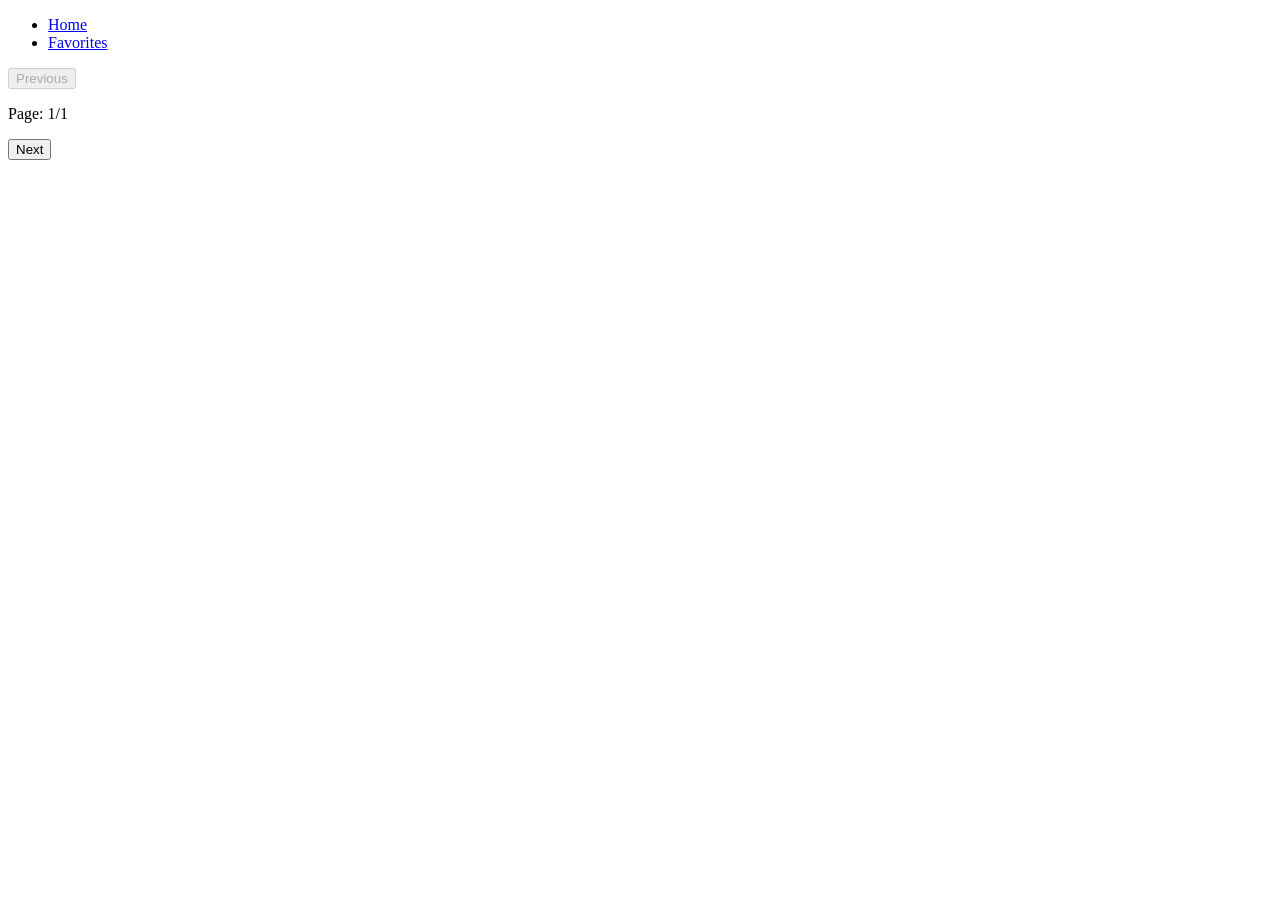
<file: index.html>
<!DOCTYPE html>
<html lang="en">
<head>
    <meta charset="UTF-8">
    <meta name="viewport" content="width=device-width, initial-scale=1.0">
    <title>Pokemon</title>
    <link rel="stylesheet" href="css/styles.css">
</head>
<body>
    <header>
        <nav>
            <ul>
                <li><a href="/">Home</a></li>
                <li><a href="/favorites.html">Favorites</a></li>
            </ul>
        </nav>
    </header>
    <sectio id="pagination">
        <button id="prev-button" disabled>Previous</button>
        <p id="page-info">Page: <span id="current-page">1</span>/<span id="total-pages">1</span></p>
        <button id="next-button">Next</button>
    </sectio>
    <section id="pokemon-list"></section>
    
    <script type="module" src="src/index.js"></script>
</body>
</html>
</file>
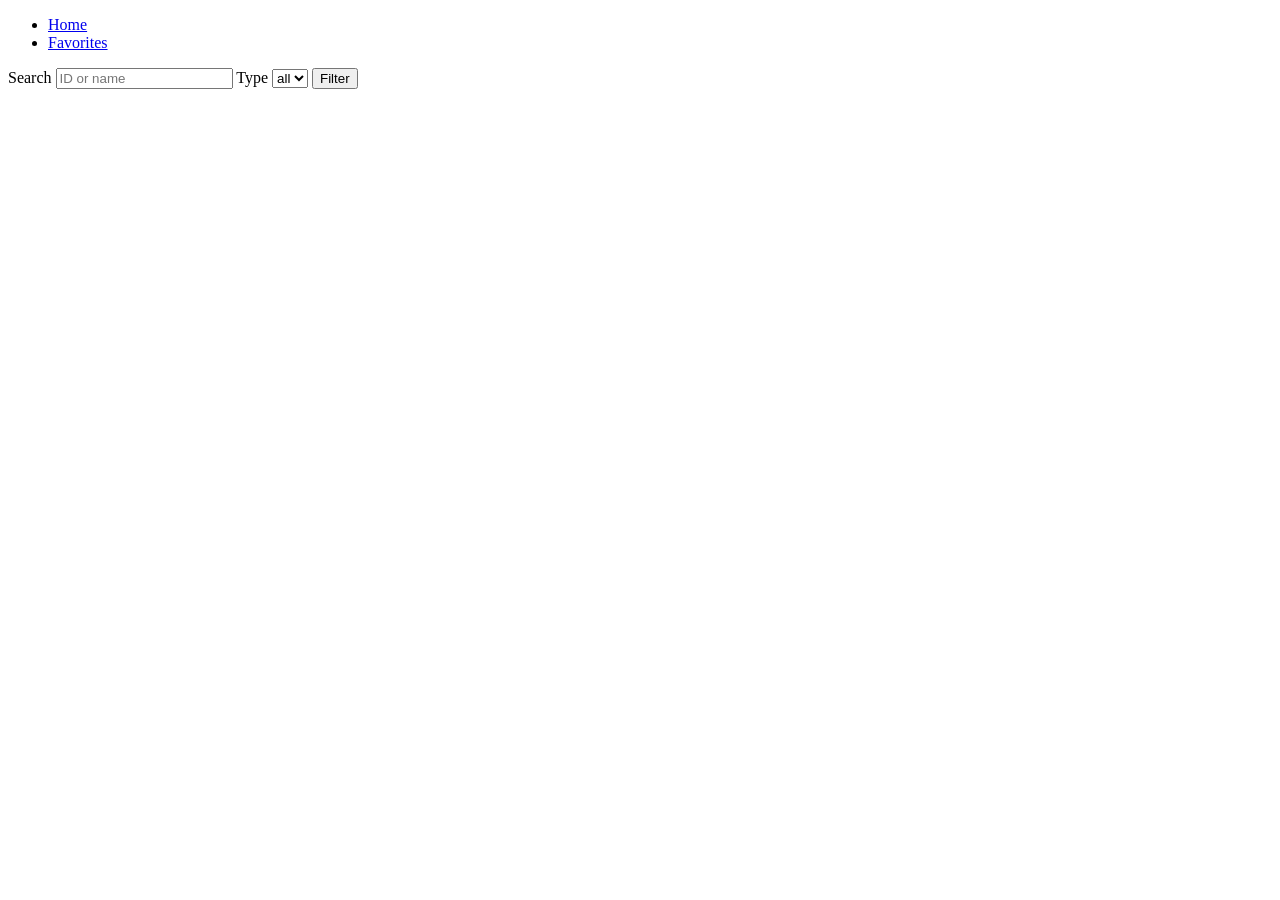
<file: favorites.html>
<!DOCTYPE html>
<html lang="en">
<head>
    <meta charset="UTF-8">
    <meta name="viewport" content="width=device-width, initial-scale=1.0">
    <title>Favorites</title>
    <link rel="stylesheet" href="css/styles.css">
</head>
<body>
    <header>
        <nav>
            <ul>
                <li><a href="/">Home</a></li>
                <li><a href="/favorites.html">Favorites</a></li>
            </ul>
        </nav>
    </header>
    <form id="filter-form">
        <label for="search-input">Search</label>
        <input type="text" name="search" id="search-input" placeholder="ID or name">
        <label for="type-select">Type</label>
        <select name="type" id="type-select">
            <option value="all">all</option>
        </select>
        <button type="submit">Filter</button>
    </form>
    <section id="favorites-list"></section>
    <script type="module" src="src/favorites.js"></script>
</body>
</html>
</file>
<file: css/styles.css>
.favorite {
    background-color: #fabada;
}

h3 span {
    color:blue;
}
</file>
